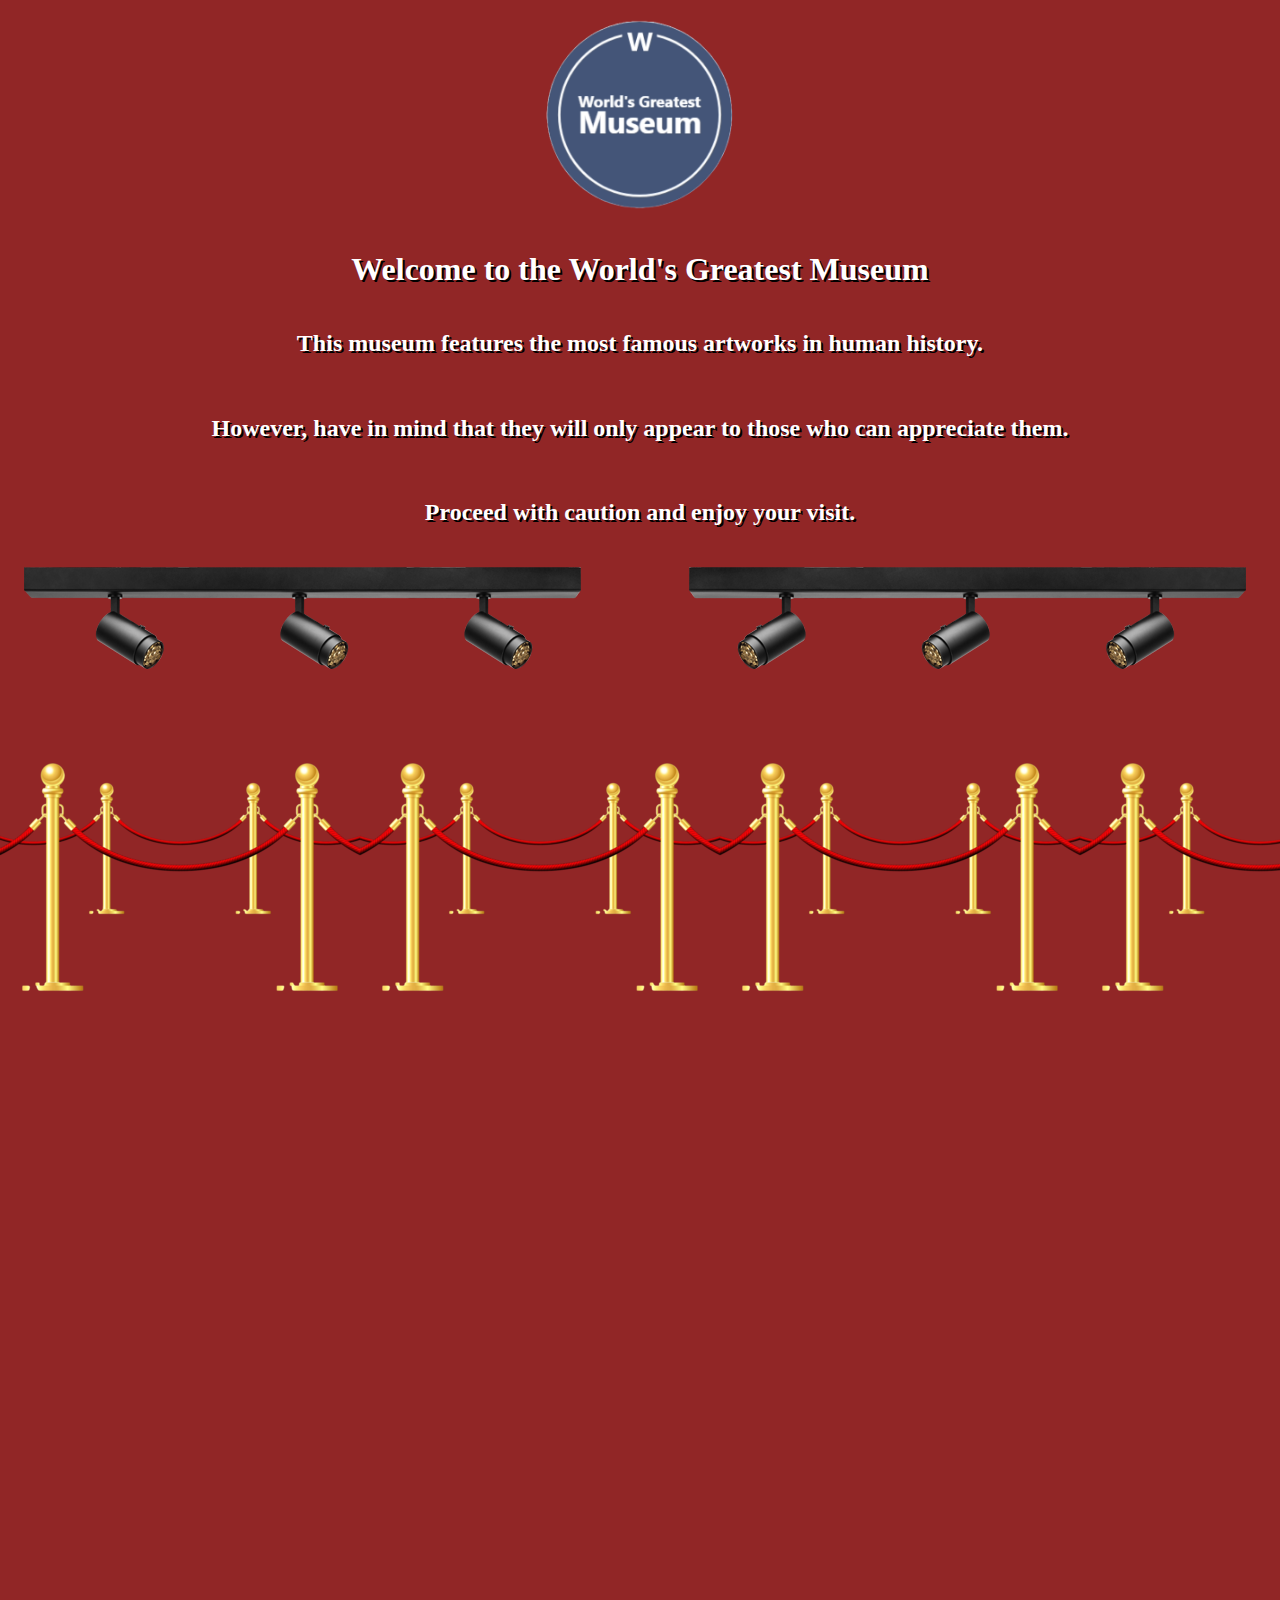
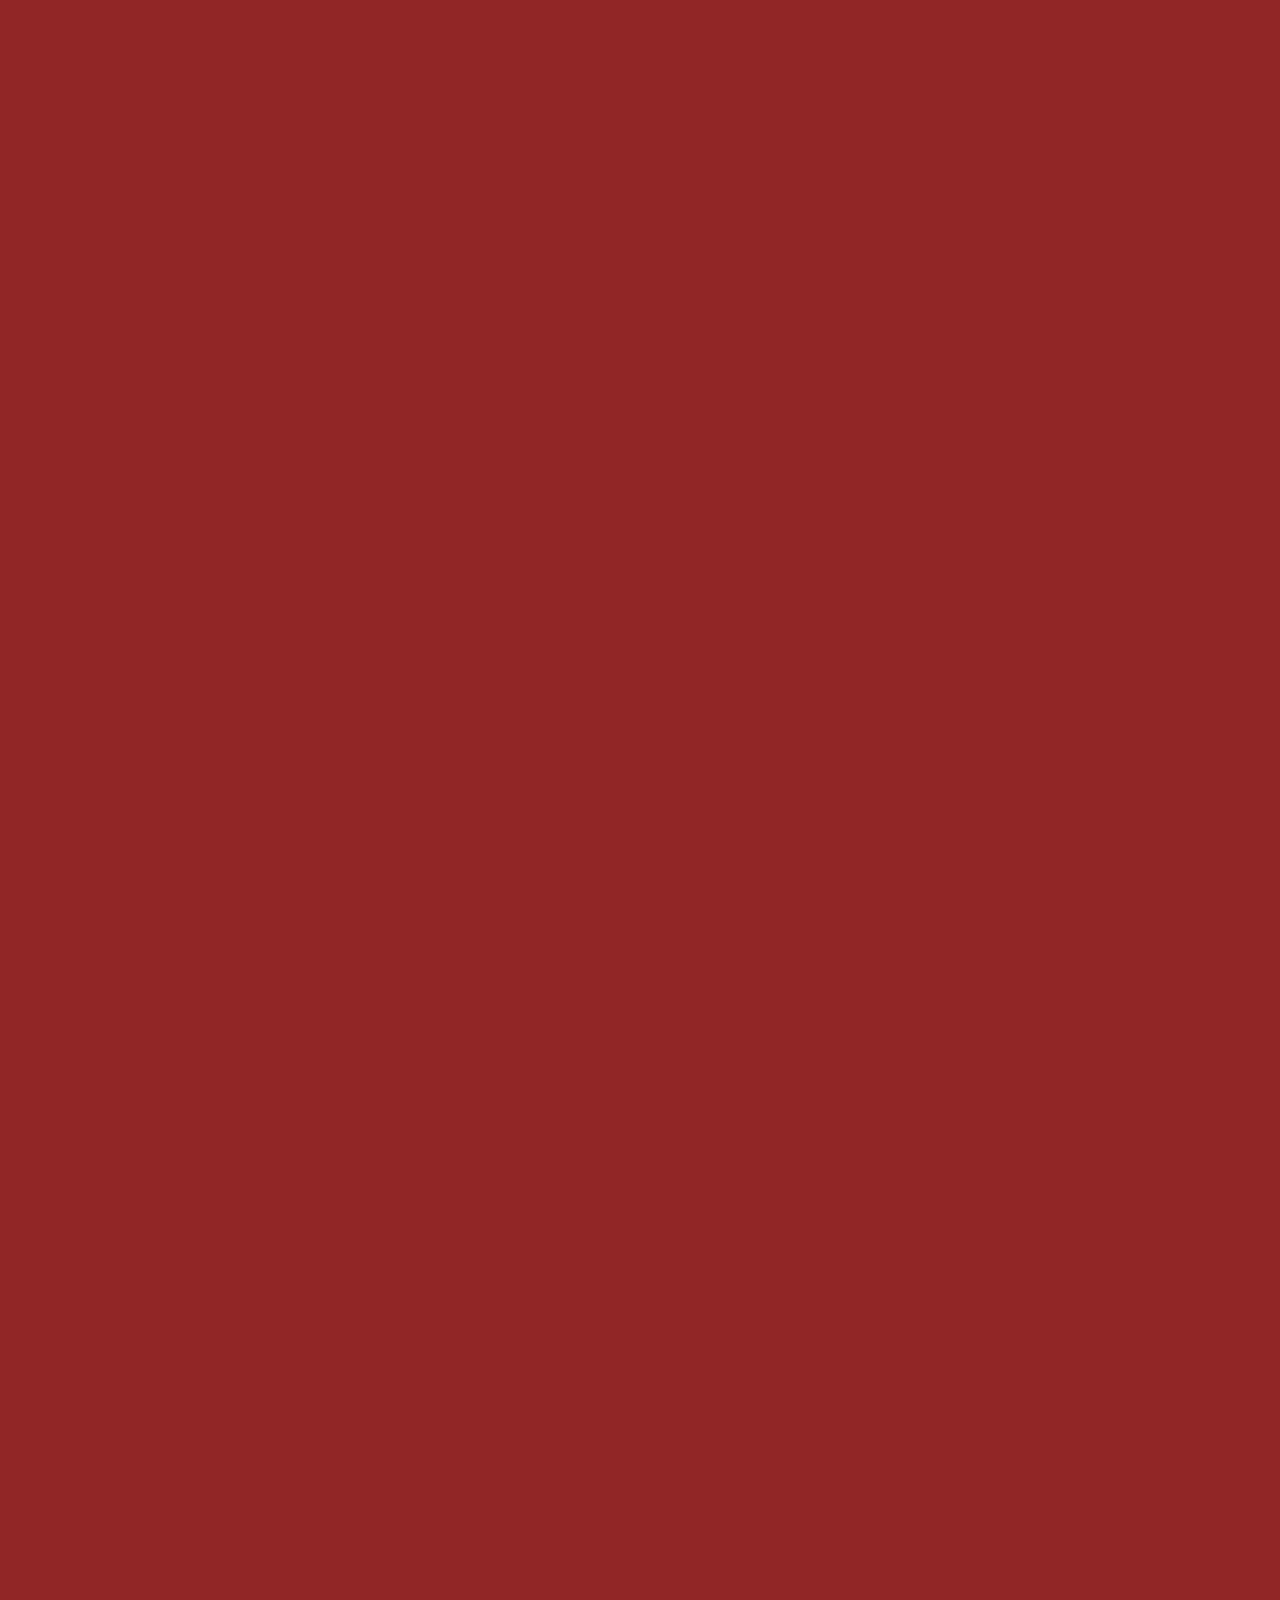
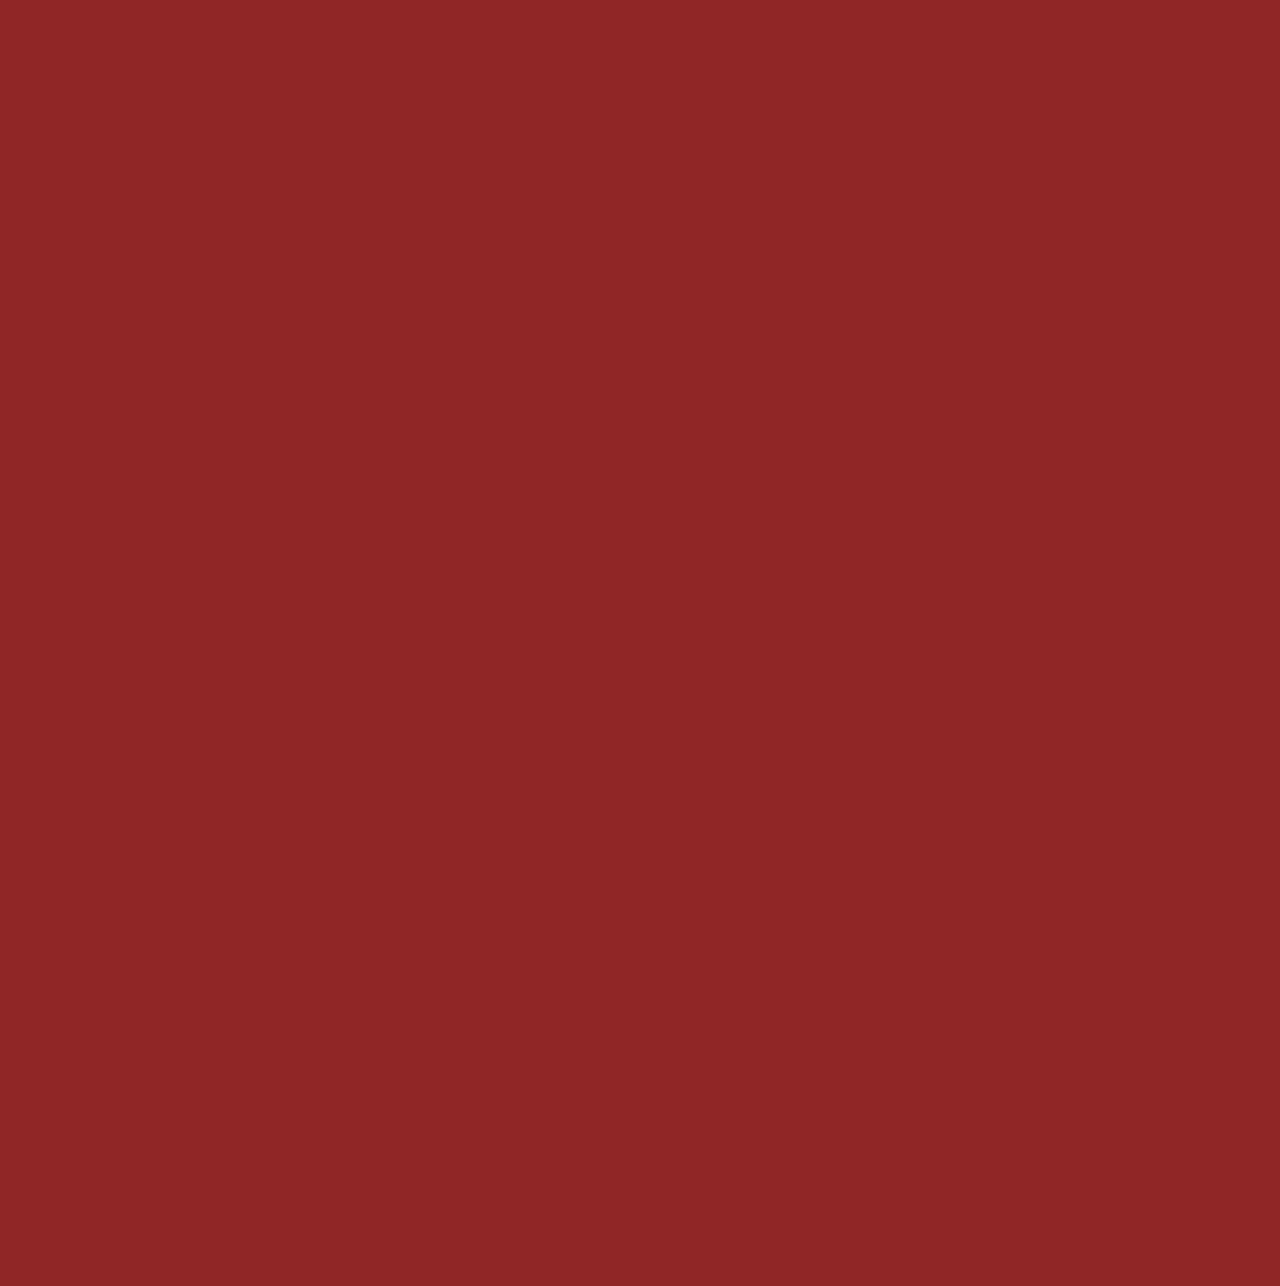
<file: scroll anim/index.html>
<!DOCTYPE html>
<html>
<head>
	<title>Scroll Animation</title>
	<link href="style.css" rel="stylesheet">
    <script src="https://ajax.googleapis.com/ajax/libs/jquery/3.7.1/jquery.min.js"></script>
</head>
<body>
    <div class="divBarrier">
        <img src="img/cropbarrier.png" style="visibility: hidden;">
    </div>
    <div class="title">
        <img src="img/logo.png" alt="logo">
        <h1>Welcome to the World's Greatest Museum</h1>
        <h2>This museum features the most famous artworks in human history.</h2>
        <br>
        <h2>However, have in mind that they will only appear to those who can appreciate them.</h2>
        <br>
        <h2>Proceed with caution and enjoy your visit.</h2>
    </div>
    <div class="lightContainer">
        <img src="img/light.png" id="light1">
        <h1></h1>
        <img src="img/light.png" id="light2">
    </div>
    <div class="artContainer">
        <img src="img/monalisa.jpg" id="monalisa">
    </div>
    <div class="artContainer">
        <img src="img/starryNight.jpg">
    </div>
    <div class="artContainer">
        <img src="img/pearl.jpg">
    </div>
    <div class="artContainer">
        <img src="img/lastsupper.jpg">
    </div>
    <div class="artContainer">
        <img src="img/adam.jpg">
    </div>    
    <div class="artContainer">
        <img src="img/wave.jpeg">
    </div>
    <script src="script.js"></script>
</body>
</html>
</file>
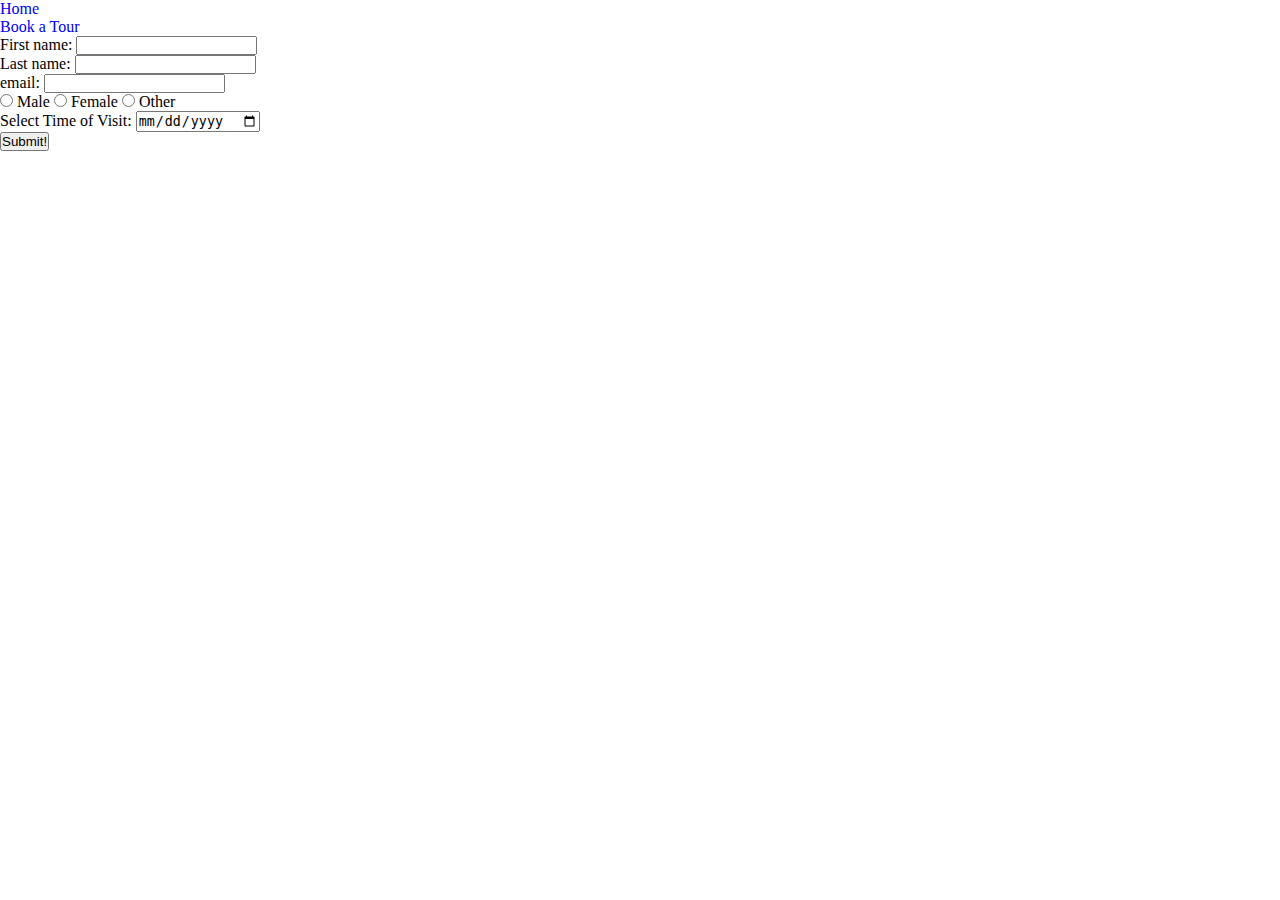
<file: page.html>
<!DOCTYPE html>
<html lang="en" dir="ltr">

<head>
  <meta charset="utf-8">
  <title>Book a Tour - Saadiyat Campus</title>
  <link rel="stylesheet" href="./style.css">
  <link rel="stylesheet" href="https://cdnjs.cloudflare.com/ajax/libs/font-awesome/4.7.0/css/font-awesome.min.css">
  <!--Icons library-->
  <script src="script.js"></script>
</head>

<body id="b2">
  <!--Header-->
  <div class="header">
    <ul>
      <li><a href="index.html">Home</a></li>
      <li class="booking"><a href="#">Book a Tour</a></li>
    </ul>
  </div>
  <!--Finish of header-->
  <form class="forms">
    <div class="field">
      <label for="firstname" id="first">First name: </label>
      <input type="text" name="firstname" required>
    </div>
    <div class="field">
    <label for="lastname">Last name: </label>
    <input type="text" name="lastname" required>
  </div>
  <div class="field">
    <label for="email">email: </label>
    <input type="email" name="email" required>
  </div>
  <div class="field">
    <input type="radio" name="sex" id="male" value="Male">
    <label for="male">Male</label>
    <input type="radio" name="sex" id="female" value="Female">
    <label for="female">Female</label> 
    <input type="radio" name="sex" id="other" value="Other">
    <label for="female">Other</label> 
  </div>
    
    <div>
      <label for="date">Select Time of Visit:</label>
    <input type="date" name="dateofvisit" id="dateofvisit">
    </div>

    <div class="btnSubmit">
      <input type="submit" value="Submit!" onclick="clickedSubmit()">
    </div>
  </form>
</body>

</html>
</file>
<file: scroll anim/style.css>
html{
	height: 100%; 
	overflow-x: hidden;
	font-family:'Times New Roman', Times, serif;
}
body{
    background-color: rgb(145, 38, 38);
    background-size: cover;
    margin: 0;
}
.divBarrier{
    position: fixed;
	bottom: -100px;
    width: 100%;
    background-image: url(img/cropbarrier.png);
    z-index: 100;
}


.lightContainer{
    display: flex;
    width: 100%;
    align-items: center;
    justify-content: space-around;
    margin-left: -5px;
    margin-bottom: 100px;
}   
.lightContainer #light1{
    transform: scaleX(-1);
}

.title{
    display: flex;
    justify-content: center;
    align-items: center;
    flex-direction: column;
    width: 100%;
}
.title h1{
    color: white;
    text-shadow: 2px 2px black;
}
.title h2{
    color: white;
    text-shadow: 2px 2px black;
}
.title img{
    height: 230px;
    width: 200px;
}

.artContainer{
    justify-content: center;
    align-items: center;
    width: 100%;
    display: flex;
    flex-direction: column;
    margin-top: 0px;
    opacity: 0;
}
.artContainer img{
    margin-bottom: 50px;
    cursor: pointer;
    filter: brightness(0.5);  
    max-width: 70%;  
}

.artContainer img:hover{
    filter: brightness(1);
}
</file>
<file: style.css>
* {
    margin: 0;
    padding: 0;
    box-sizing: border-box;
    text-decoration: none;
}
html {
    scroll-behavior: smooth;
}

/* Custom scroll bar code */
::-webkit-scrollbar {
    width: 10px;
}
::-webkit-scrollbar-track {
    background: #f1f1f1;
}
::-webkit-scrollbar-thumb {
    background: #888;
}

::-webkit-scrollbar-thumb:hover {
    background: #555;
}

/* All similar content styling code */
section {
    padding: 100px 0;
}
.max-width {
    max-width: 1300px;
    padding: 0 80px;
    margin: auto;
}
.about, .projects, .skills, .teams, .contact, footer {
    font-family: 'Poppins', sans-serif;
}
.about .about-content,
.projects .serv-content,
.skills .skills-content,
.contact .contact-content {
    display: flex;
    flex-wrap: wrap;
    align-items: center;
    justify-content: space-between;
}
section .title {
    position: relative;
    text-align: center;
    font-size: 40px;
    font-weight: 500;
    margin-bottom: 60px;
    padding-bottom: 20px;
    font-family: 'Ubuntu', sans-serif;
}
section .title2 {
    position: relative;
    text-align: center;
    font-size: 30px;
    font-weight: 500;
    margin-bottom: 60px;
    padding-bottom: 20px;
    font-family: 'Ubuntu', sans-serif;
}
/* Navbar styling code */
.navbar {
    position: fixed;
    width: 100%;
    z-index: 999;
    padding: 30px 0;
    font-family: 'Ubuntu', sans-serif;
    transition: all 0.3s ease;
}
.navbar.sticky {
    padding: 15px 0;
    background: #000;
}
.navbar .max-width {
    display: flex;
    align-items: center;
    justify-content: space-between;
}
.logo img {
    width: 150px;
}
.navbar .menu li {
    list-style: none;
    display: inline-block;
}
.navbar .menu li a {
    display: block;
    color: #fff;
    font-size: 18px;
    font-weight: 500;
    margin-left: 25px;
    transition: color 0.3s ease;
}
.navbar .menu li a:hover {
    color: #03A9F4;
}
.navbar.sticky .menu li a:hover {
    color: #fff;
}

/* Menu btn styling code */
.menu-btn {
    color: #fff;
    font-size: 23px;
    cursor: pointer;
    display: none;
}
.scroll-up-btn {
    position: fixed;
    height: 45px;
    width: 42px;
    background: #03A9F4;
    right: 30px;
    bottom: 10px;
    text-align: center;
    line-height: 45px;
    color: #fff;
    z-index: 9999;
    font-size: 30px;
    border-radius: 6px;
    border-bottom-width: 2px;
    cursor: pointer;
    opacity: 0;
    pointer-events: none;
    transition: all 0.3s ease;
}
.scroll-up-btn.show {
    bottom: 30px;
    opacity: 1;
    pointer-events: auto;
}
.scroll-up-btn:hover {
    filter: brightness(90%);
}


/* Home section styling code */
.home {
    display: flex;
    background: url("images/background.jpg") no-repeat center;
    height: 100vh;
    color: #fff;
    min-height: 500px;
    background-size: cover;
    background-attachment: fixed;
    font-family: 'Ubuntu', sans-serif;
}
.home .max-width {
  width: 100%;
  display: flex;
}
.home .max-width .row {
  margin-right: 0;
}
.home .home-content .text-1 {
    font-size: 27px;
}
.home .home-content .text-2 {
    font-size: 75px;
    font-weight: 600;
    margin-left: -3px;
}
.home .home-content .text-3 {
    font-size: 40px;
    margin: 5px 0;
}
.home .home-content .text-3 span {
    color: #03A9F4;
    font-weight: 500;
}
.home .home-content a {
    display: inline-block;
    background: #03A9F4;
    color: #fff;
    font-size: 25px;
    padding: 12px 36px;
    margin-top: 20px;
    font-weight: 400;
    border-radius: 6px;
    border: 2px solid #03A9F4;
    transition: all 0.3s ease;
}
.home .home-content a:hover {
    color: #03A9F4;
    background: none;
}
.about .about-content .left {
    width: 45%;
}
.about .about-content .left img {
    height: 400px;
    width: 400px;
    object-fit: cover;
	border-radius: 50%;
    border: 4px solid #03A9F4;
}
.about .about-content .right {
    width: 55%;
}
.about .about-content .right .text {
    font-size: 25px;
    font-weight: 600;
    margin-bottom: 10px;
}
.about .about-content .right .text span {
    color: #03A9F4;
}
.about .about-content .right p {
    text-align: justify;
}
.about .about-content .right a {
    display: inline-block;
    background: #03A9F4;
    color: #fff;
    font-size: 20px;
    font-weight: 500;
    padding: 10px 30px;
    margin-top: 20px;
    border-radius: 6px;
    border: 2px solid #03A9F4;
    transition: all 0.3s ease;
}
.about .about-content .right a:hover {
    color: #03A9F4;
    background: none;
}

/* projects section styling code */
.projects, .teams {
    color:#fff;
    background: #111;
}
.projects .serv-content .card {
    width: calc(33% - 20px);
    background: #222;
    text-align: center;
    border-radius: 6px;
    padding: 50px 25px;
    cursor: pointer;
    transition: all 0.3s ease;
    margin: 20px 0px;
}
.projects .serv-content .card:hover {
    background: #03A9F4;
}
.projects .serv-content .card .box {
    transition: all 0.3s ease;
}
.projects .serv-content .card:hover .box {
    transform: scale(1.05);
}
.projects .serv-content .card i {
    font-size: 50px;
    color: #03A9F4;
    transition: color 0.3s ease;
}
.projects .serv-content .card:hover i {
    color: #fff;
}
.projects .serv-content .card .text {
    font-size: 25px;
    font-weight: 500;
    margin: 10px 0 7px 0;
}
.contact .contact-content .column {
    width: calc(50% - 30px);
}
.contact .contact-content .text {
    font-size: 20px;
    font-weight: 600;
    margin-bottom: 10px;
}
.contact .contact-content .left p {
    text-align: justify;
}
.contact .contact-content .left .icons {
    margin: 10px 0;
}
.contact .contact-content .row {
    display: flex;
    height: 65px;
    align-items: center;
}
.contact .contact-content .row .info {
    margin-left: 30px;
}
.contact .contact-content .row i {
    font-size: 25px;
    color: #03A9F4;
}
.contact .contact-content .info .head {
    font-weight: 500;
}
.contact .contact-content .info .sub-title {
    color: #333;
}
.contact .right form .fields {
    display: flex;
}
.contact .right form .field,
.contact .right form .fields .field {
    height: 45px;
    width: 100%;
    margin-bottom: 15px;
}
.contact .right form .textarea {
    height: 80px;
    width: 100%;
}
.contact .right form .name {
    margin-right: 10px;
}
.contact .right form .field input,
.contact .right form .textarea textarea {
    height: 100%;
    width: 100%;
    border: 1px solid lightgrey;
    border-radius: 6px;
    outline: none;
    padding: 0 15px;
    font-size: 17px;
    font-family: 'Poppins', sans-serif;
    transition: all 0.3s ease;
}
.contact .right form .field input:focus,
.contact .right form .textarea textarea:focus {
    border-color: #b3b3b3;
}
.contact .right form .textarea textarea {
  padding-top: 10px;
  resize: none;
}
.contact .right form .button-area {
  display: flex;
  align-items: center;
}
.right form .button-area button {
  color: #fff;
  display: block;
  width: 160px!important;
  height: 45px;
  outline: none;
  font-size: 18px;
  font-weight: 500;
  border-radius: 6px;
  cursor: pointer;
  flex-wrap: nowrap;
  background: #03A9F4;
  border: 2px solid #03A9F4;
  transition: all 0.3s ease;
}
.right form .button-area button:hover {
  color: #03A9F4;
  background: none;
}

.insert{
    margin: 30px 0px;
    max-width: 300px;
}

/* Footer section styling code */
footer {
    background: #111;
    padding: 15px 23px;
    color: #fff;
    text-align: center;
}
footer span a {
    color: #03A9F4;
    text-decoration: none;
}
footer span a:hover {
    text-decoration: underline;
}


/* Responsive media query code */
@media (max-width: 1104px) {
    .about .about-content .left img {
        height: 350px;
        width: 350px;
    }
}

@media (max-width: 991px) {
    .max-width {
        padding: 0 50px;
    }
}

@media (max-width: 947px){
    .menu-btn {
        display: block;
        z-index: 999;
    }
    .menu-btn i.active:before {
        content: "\f00d";
    }
    .navbar .menu {
        position: fixed;
        height: 100vh;
        width: 100%;
        left: -100%;
        top: 0;
        background: #111;
        text-align: center;
        padding-top: 80px;
        transition: all 0.3s ease;
    }
    .navbar .menu.active {
        left: 0;
    }
    .navbar .menu li {
        display: block;
    }
    .navbar .menu li a {
        display: inline-block;
        margin: 20px 0;
        font-size: 25px;
    }
    .home .home-content .text-2 {
        font-size: 70px;
    }
    .home .home-content .text-3 {
        font-size: 35px;
    }
    .home .home-content a {
        font-size: 23px;
        padding: 10px 30px;
    }
    .max-width {
        max-width: 930px;
    }
    .about .about-content .column {
        width: 100%;
    }
    .about .about-content .left {
        display: flex;
        justify-content: center;
        margin: 0 auto 60px;
    }
    .about .about-content .right {
        flex: 100%;
    }
    .projects .serv-content .card {
        width: calc(50% - 10px);
        margin-bottom: 20px;
    }
    .skills .skills-content .column,
    .contact .contact-content .column {
        width: 100%;
        margin-bottom: 35px;
    }
}

@media (max-width: 690px) {
    .max-width {
        padding: 0 23px;
    }
    .home .home-content .text-2 {
        font-size: 60px;
    }
    .home .home-content .text-3 {
        font-size: 32px;
    }
    .home .home-content a {
        font-size: 20px;
    }
    .projects .serv-content .card {
        width: 100%;
    }
	.logo img {
		width: 150px;
	}
}

@media (max-width: 500px) {
    .home .home-content .text-2 {
        font-size: 50px;
    }
    .home .home-content .text-3 {
        font-size: 27px;
    }
    .about .about-content .right .text,
    .skills .skills-content .left .text {
        font-size: 19px;
    }
    .contact .right form .fields {
        flex-direction: column;
    }
    .contact .right form .name,
    .contact .right form .email {
        margin: 0;
    }
    .right form .error-box {
       width: 150px;
    }
    .scroll-up-btn {
        right: 15px;
        bottom: 15px;
        height: 38px;
        width: 35px;
        font-size: 23px;
        line-height: 38px;
    }
}
</file>
